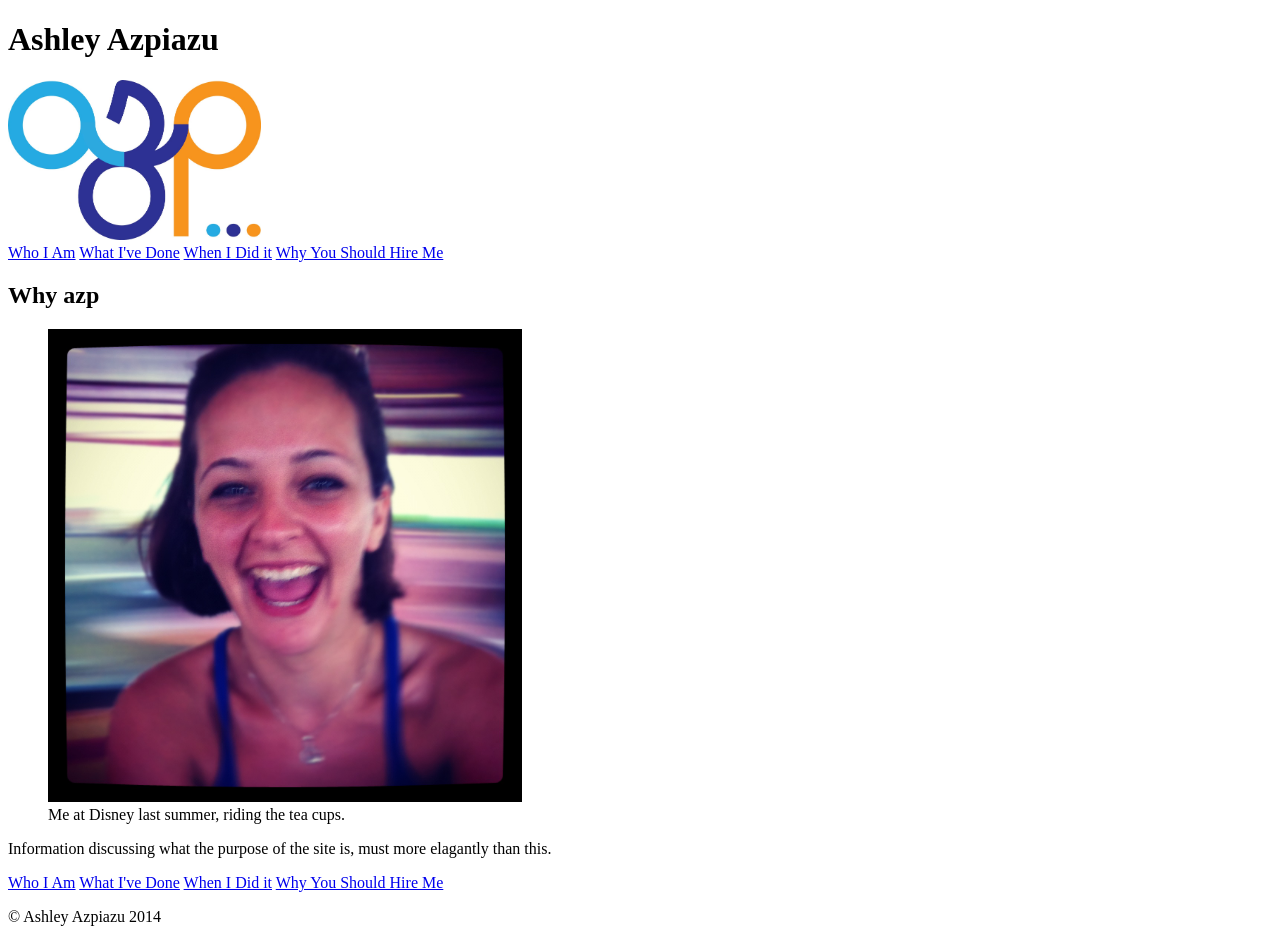
<file: index.html>
<!DOCTYPE html>
<html>

    <head>
        <title>Ashley Azpiazu</title>
        <meta charset="UTF-8">
        <meta name="description" content="Ashley Azpiazu Professional Page">
        <meta name="keywords" content="Ashley Azpiazu, clips, resume, about">
        <meta name="author" content="Ashley Azpiazu">
        
    </head>

    <body>
        <div  id= "wrapper">
             

        
            <h1>Ashley Azpiazu</h1>
            <img src="img/azplogo.jpg" width="20%" alt=azp-logo title="azp logo"> <!--validator keeps saying that the percentage is wrong, I can't figure out how to fix this?-->

        <nav>
            <a href="who-I-am.html">Who I Am</a> <!--About me-->
            <a href="what-i've-done.html"> What I've Done</a> <!--      examples of clips-->
            <a href="when-i-did-it.html">When I Did it</a><!--Resume-->
             <a href="why-you-should-hire-me.html"> Why You Should Hire Me</a> <!--I'm still unsure if I want to do this page or not, probably just an essay discussing my strengths not already mentioned-->
        </nav>

       <article>
           <h2>Why azp </h2>
           <figure>
               <img src="img/me.JPG" width="40%" alt=me title="me"> <!--Still need to find an appropiate picture for this project-->
               <figcaption> Me at Disney last summer, riding the tea cups.</figcaption>
            </figure>
          
            <p> Information discussing what the purpose of the site is, must more elagantly than this.</p>
           </article>
            <footer>
                <nav>
                   <a href="who-I-am.html">Who I Am</a> <!--About me-->
                    <a href="what-i've-done.html"> What I've Done</a> <!--      examples of clips-->
                    <a href="when-i-did-it.html">When I Did it</a><!--Resume-->
                    <a href="why-you-should-hire-me.html"> Why You Should Hire Me</a>
                </nav>
                
                <p id="copyright">&copy; Ashley Azpiazu 2014</p>
           </footer>
           </div>
        
    </body>

</html>
</file>
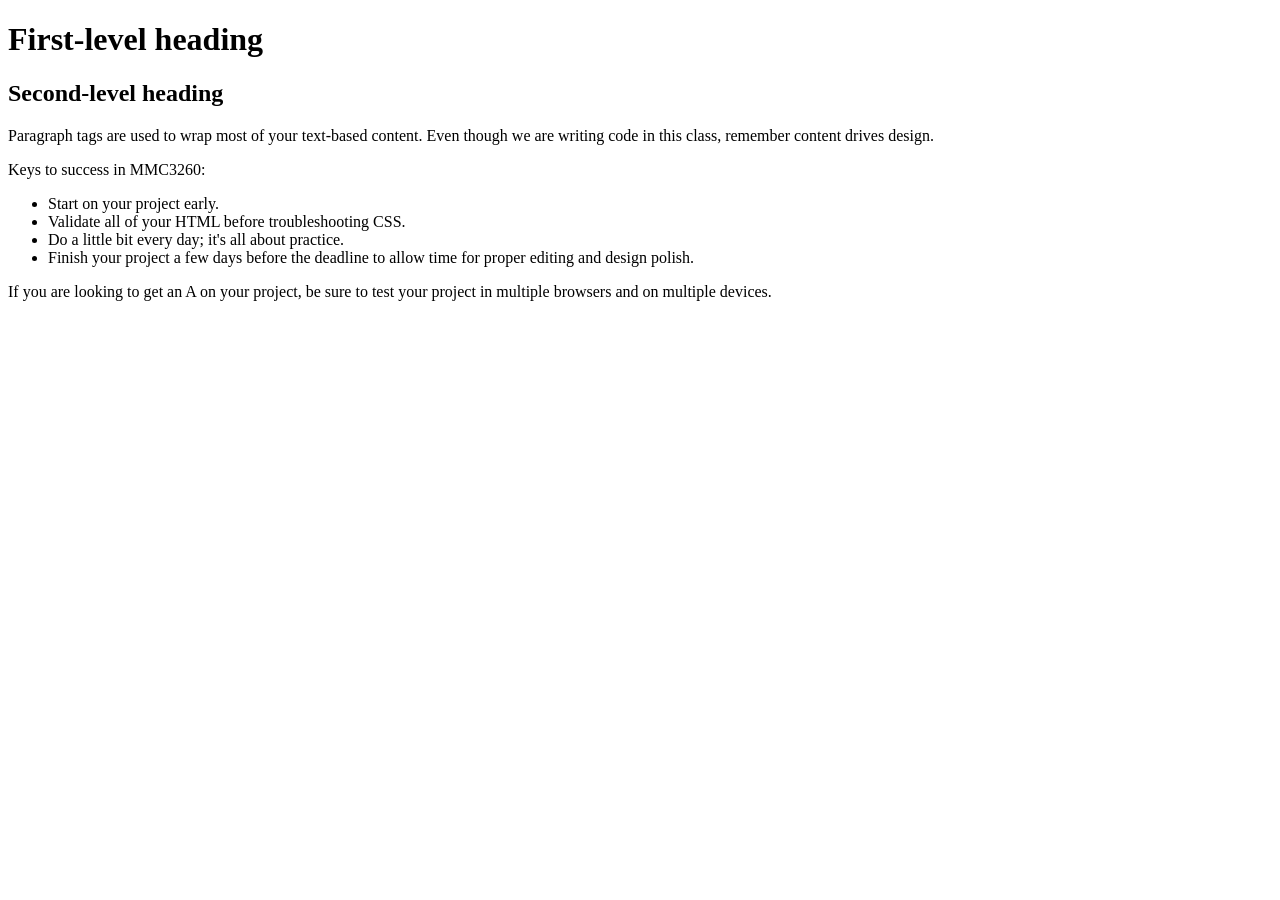
<file: 1-html-quick-fix.html>
<!DOCTYPE html>
<html>
    <head>
        <title>Exercise 1: HTML quick fix</title>
        
    <meta charset="UTF-8">
        <link rel="=stylesheet" href="css/base.css"/>
    </head>

    <body>
        <h1>First-level heading</h1>
        <h2>Second-level heading</h2>
        <p>Paragraph tags are used to wrap most of your text-based content. Even though we are writing code in this class, remember content drives design.
        <p>Keys to success in MMC3260:</p>
        <ul>
            <li>Start on your project early.</li>
            <li>Validate all of your HTML before troubleshooting CSS.</li>
            <li>Do a little bit every day; it's all about practice.</li>
            <li>Finish your project a few days before the deadline to allow time for proper editing and design polish.</li>
        </ul>
        <p>If you are looking to get an A on your project, be sure to test your project in multiple browsers and on multiple devices.</p>
    </body>

</html>
</file>
<file: css/base.css>
h1 {
    color:#ff4a00;
}
h2{
    color: #0021a5;
}
p {
    font-size: 26px;
    line-height: 24px;
    font
}
</file>
